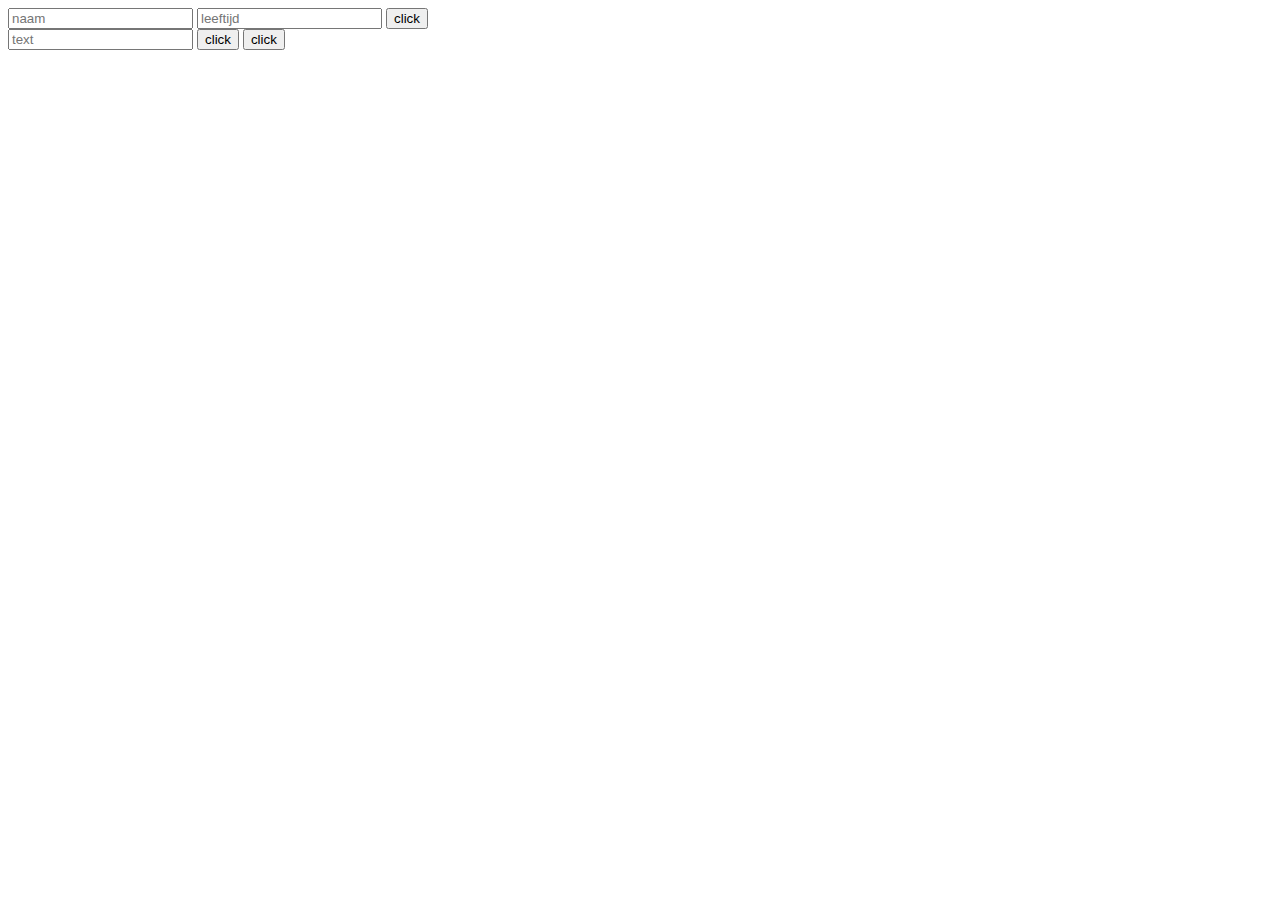
<file: W1/index.html>
<!DOCTYPE html>
<html lang="en">
<head>
    <meta charset="UTF-8">
    <meta http-equiv="X-UA-Compatible" content="IE=edge">
    <meta name="viewport" content="width=device-width, initial-scale=1.0">
    <title>Document</title>
</head>
<body>
    <form>
        <input id="name" type="text" placeholder="naam">
        <input id="age" type="number" placeholder="leeftijd">
        <button id="btn1" type="button">click</button>
    </form>

    <form>
        <input id="land" type="text" placeholder="text">
        <button id="btn2" type="button">click</button>
        <button id="btn3" type="button">click</button>
    </form>
    

    <p id="date"></p>
    <p id="date2"></p>
    <script src="script.js"></script>
</body>
</html>
</file>
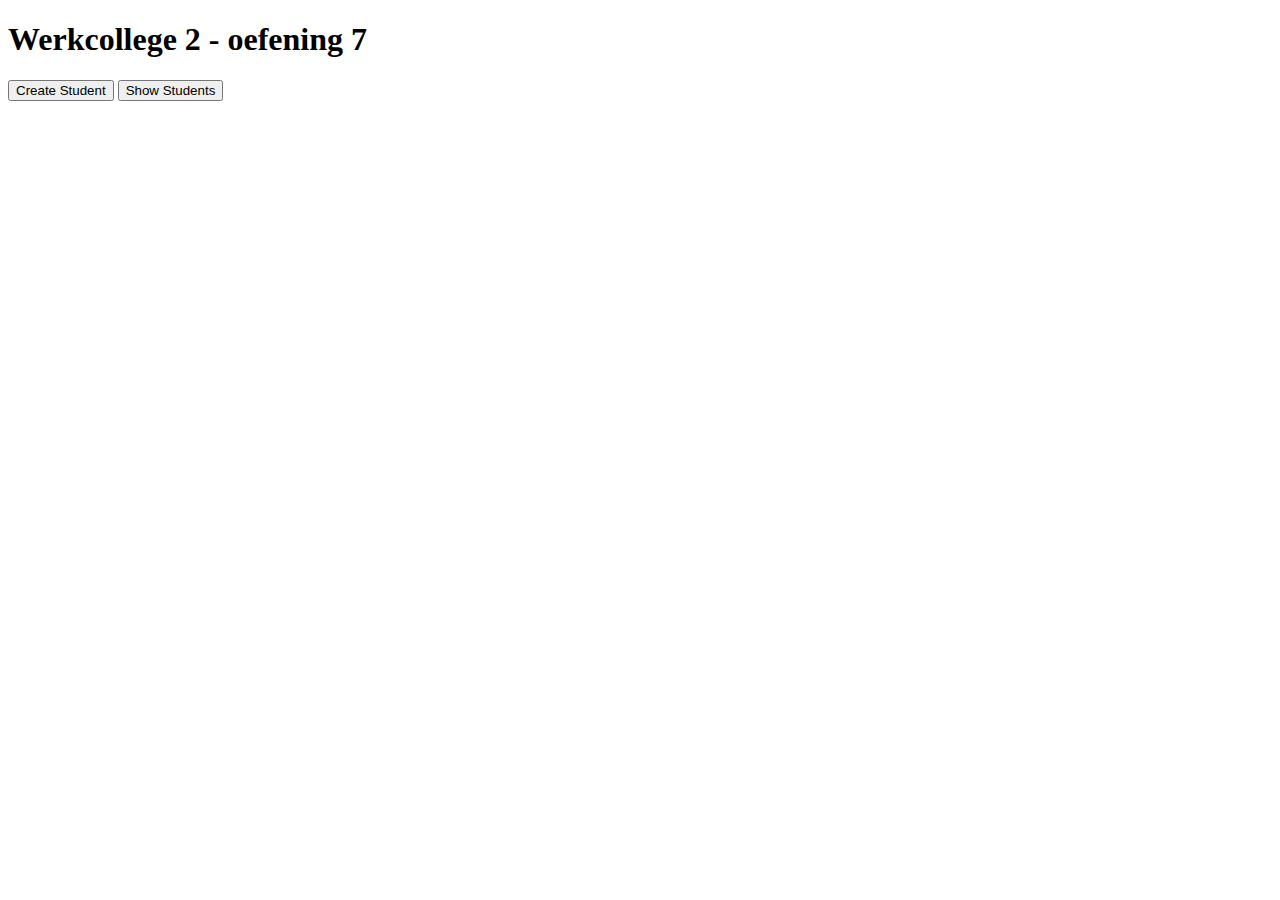
<file: W2/index.html>
<!DOCTYPE html>
<html lang="en">
<head>
    <meta charset="UTF-8">
    <meta http-equiv="X-UA-Compatible" content="IE=edge">
    <meta name="viewport" content="width=device-width, initial-scale=1.0">
    <title>W2</title>
</head>
<body>

    <h1>Werkcollege 2 - oefening 7</h1>

    <button type="button" id="create">Create Student</button>
    <button type="button" id="show">Show Students</button>

    <div id="content">

    </div>

    <script src="script.js"></script>
</body>
</html>
</file>
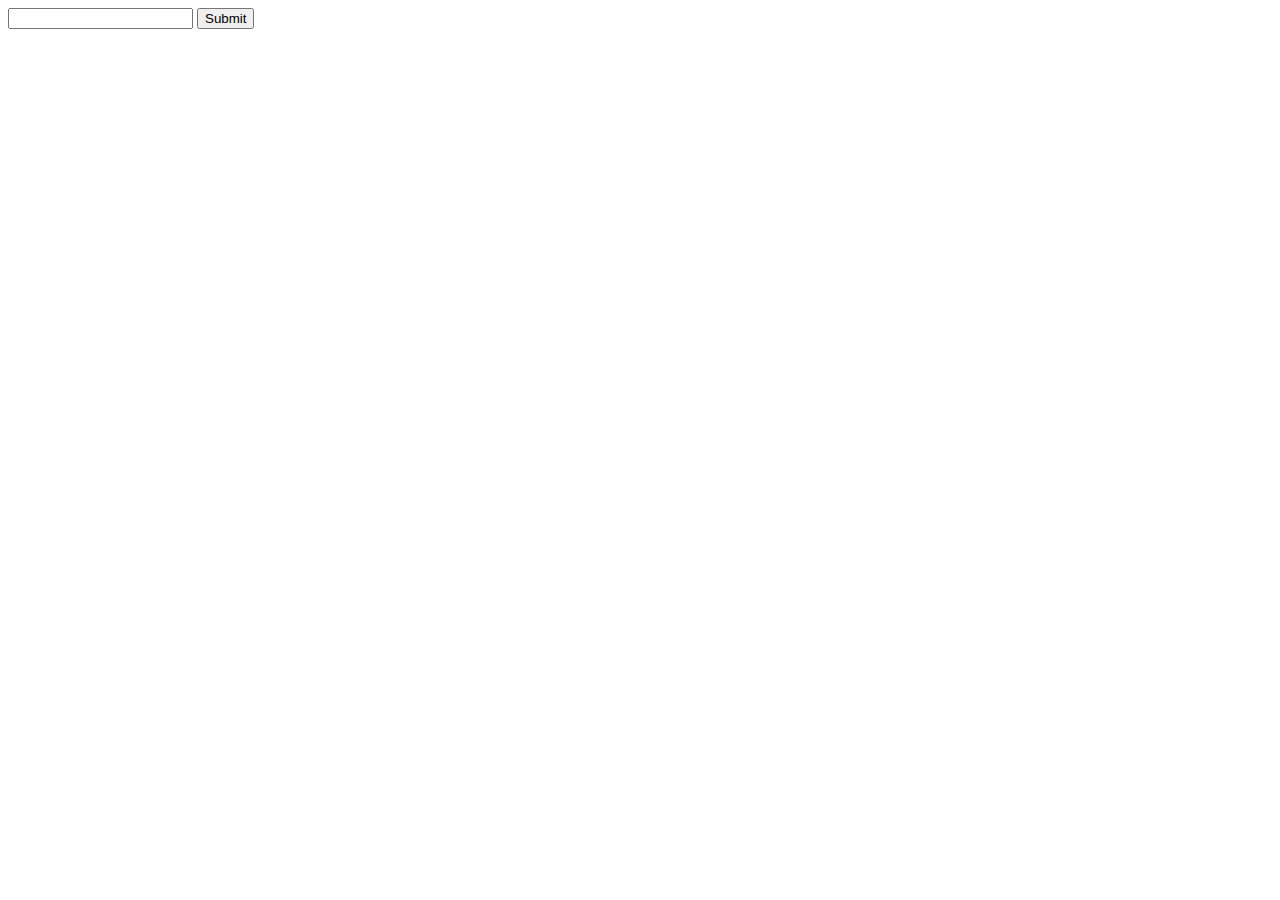
<file: W4/index.html>
<!DOCTYPE html>
<html lang="en">
<head>
    <meta charset="UTF-8">
    <meta http-equiv="X-UA-Compatible" content="IE=edge">
    <meta name="viewport" content="width=device-width, initial-scale=1.0">
    <title>Document</title>
</head>
<body>
    <form>
        <input id="inputnr" type="number">
        <button id="buttonNR">Submit</button>
    </form>
     
    <script src="script.js"></script>
</body>
</html>
</file>
